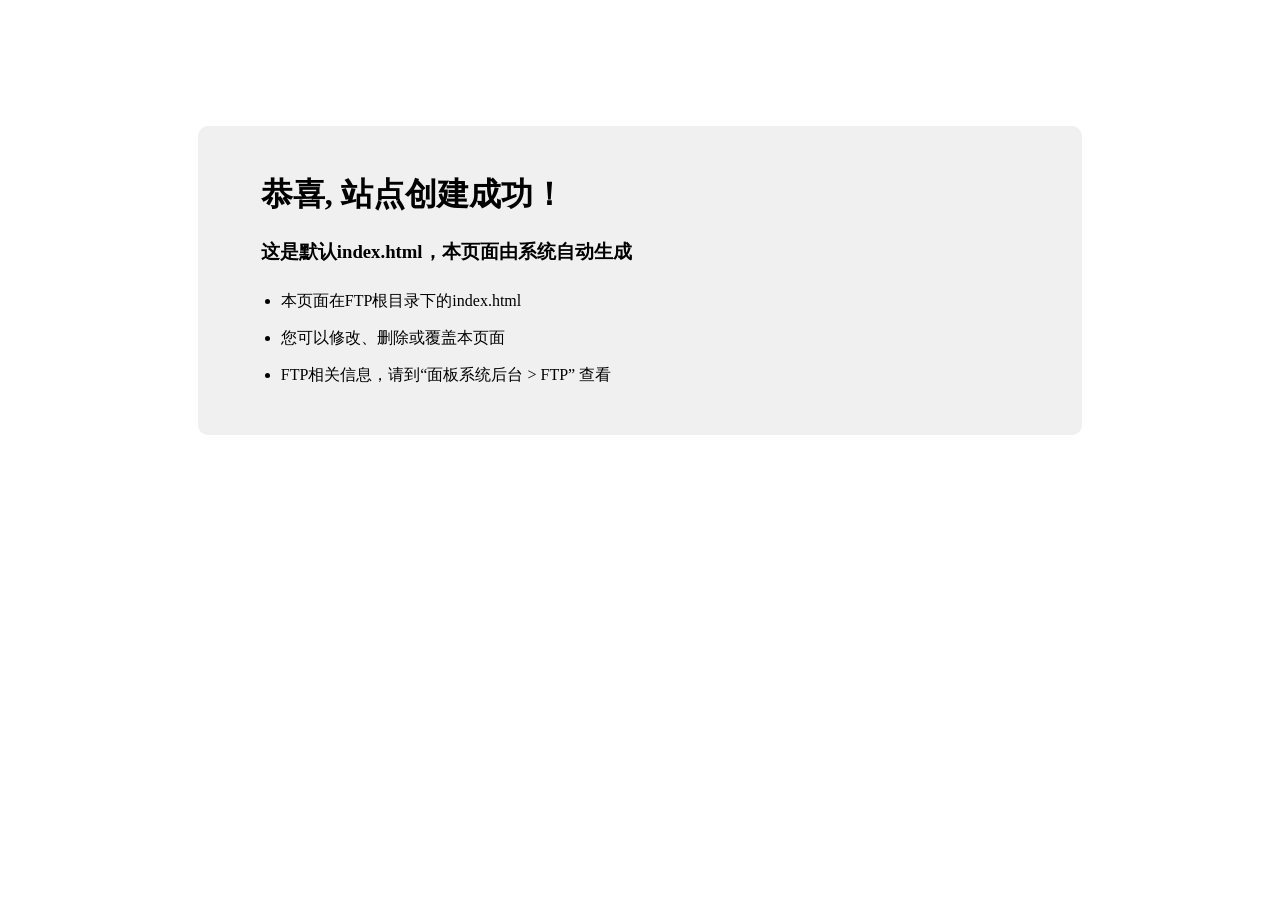
<file: index.html>
<!doctype html>
<html>
<head>
    <meta charset="utf-8">
    <title>恭喜，站点创建成功！</title>
    <style>
        .container {
            width: 60%;
            margin: 10% auto 0;
            background-color: #f0f0f0;
            padding: 2% 5%;
            border-radius: 10px
        }

        ul {
            padding-left: 20px;
        }

            ul li {
                line-height: 2.3
            }

        a {
            color: #20a53a
        }
    </style>
</head>
<body>
    <div class="container">
        <h1>恭喜, 站点创建成功！</h1>
        <h3>这是默认index.html，本页面由系统自动生成</h3>
        <ul>
            <li>本页面在FTP根目录下的index.html</li>
            <li>您可以修改、删除或覆盖本页面</li>
            <li>FTP相关信息，请到“面板系统后台 > FTP” 查看</li>
        </ul>
    </div>
</body>
</html>
</file>
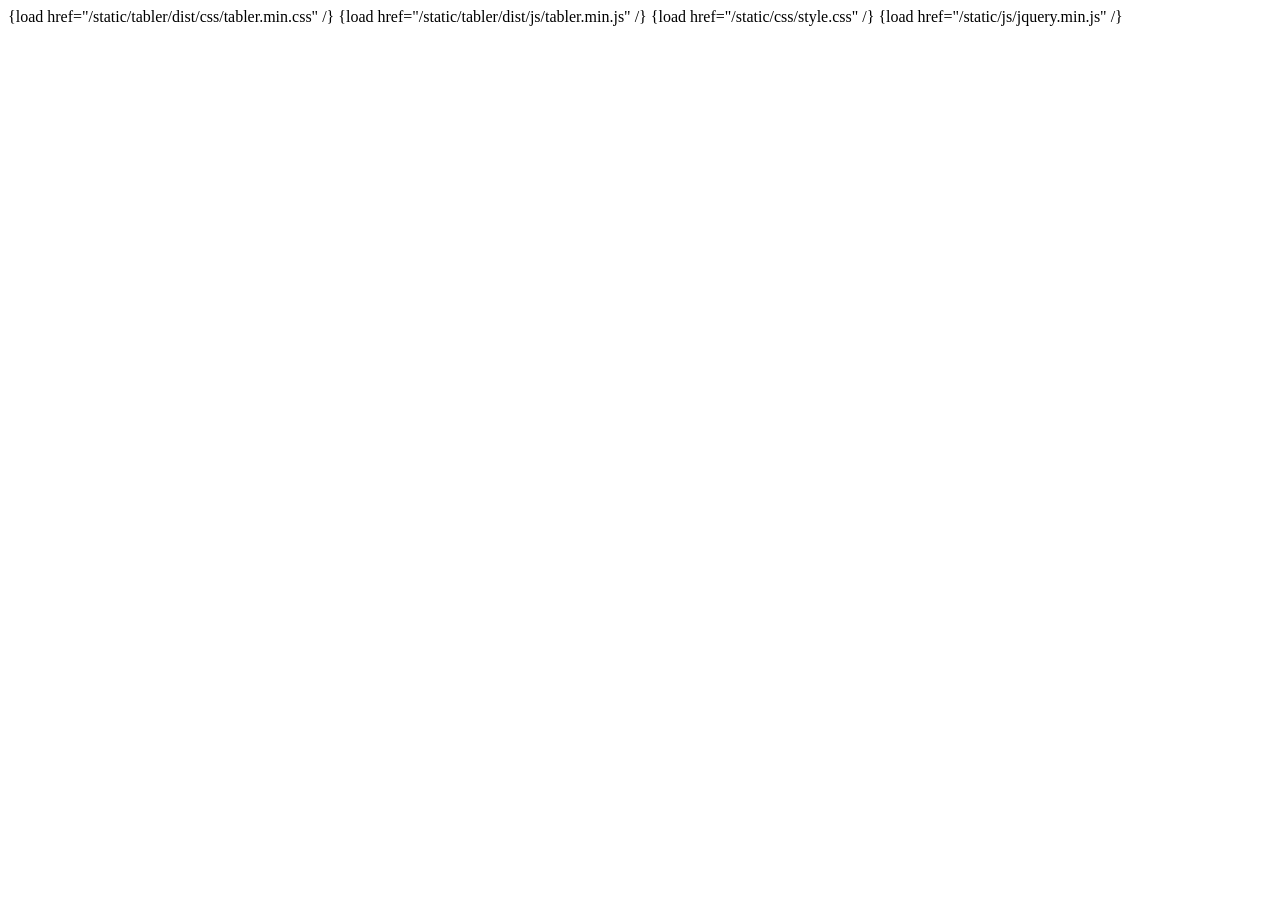
<file: app/index/view/header.html>
<!doctype html>
<html lang="en">
<head>
  <meta charset="utf-8"/>
  <meta name="viewport" content="width=device-width, initial-scale=1, viewport-fit=cover"/>
  <meta http-equiv="X-UA-Compatible" content="ie=edge"/>
  <title>{$title}</title>
  <meta name="keywords" content="{$keywords}">
  <meta name="description" content="{$description}">
  {load href="/static/tabler/dist/css/tabler.min.css" /}
  {load href="/static/tabler/dist/js/tabler.min.js" /}
  {load href="/static/css/style.css" /}
  {load href="/static/js/jquery.min.js" /}
</head>
<body>
</file>
